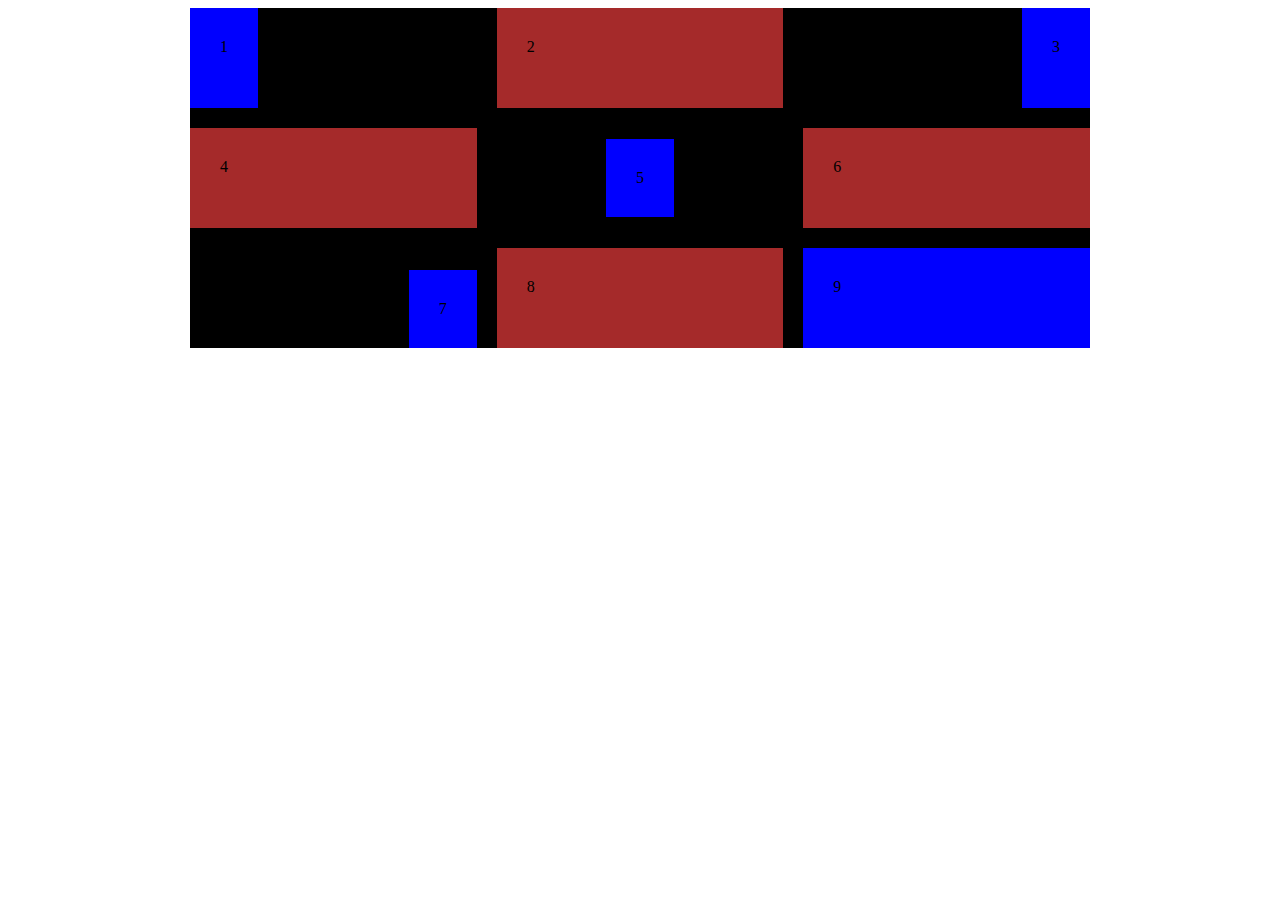
<file: grid/align-and-justify/index.html>
<!DOCTYPE html>
<html lang="en">
  <head>
    <meta charset="UTF-8" />
    <meta http-equiv="X-UA-Compatible" content="IE=edge" />
    <meta name="viewport" content="width=device-width, initial-scale=1.0" />
    <title>Document</title>
    <link rel="stylesheet" href="./style.css" />
  </head>
  <body>
    <div class="container">
      <div class="one">1</div>
      <div class="two">2</div>
      <div class="three">3</div>
      <div class="four">4</div>
      <div class="five">5</div>
      <div class="six">6</div>
      <div class="seven">7</div>
      <div class="eight">8</div>
      <div class="nine">9</div>
    </div>
  </body>
</html>
</file>
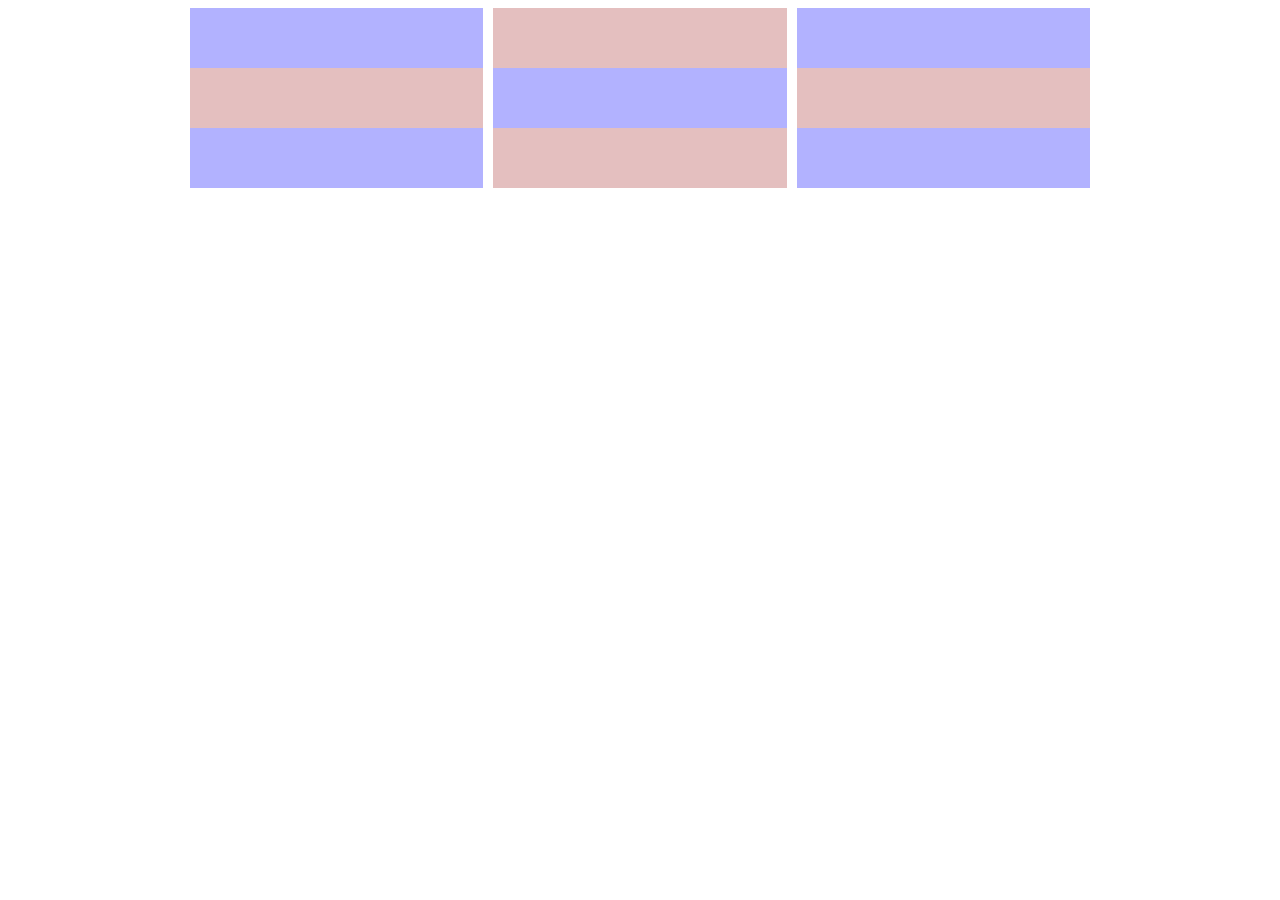
<file: grid/columns/index.html>
<!DOCTYPE html>
<html lang="en">
<head>
    <meta charset="UTF-8">
    <meta http-equiv="X-UA-Compatible" content="IE=edge">
    <meta name="viewport" content="width=device-width, initial-scale=1.0">
    <title>Document</title>
    <link rel="stylesheet" href="./style.css" />
</head>
<body>

    <div class="container">
       <div></div>
       <div></div>
       <div></div>
       <div></div>
       <div></div>
       <div></div>
       <div></div>
       <div></div>
       <div></div>
    </div>
    
</body>
</html>
</file>
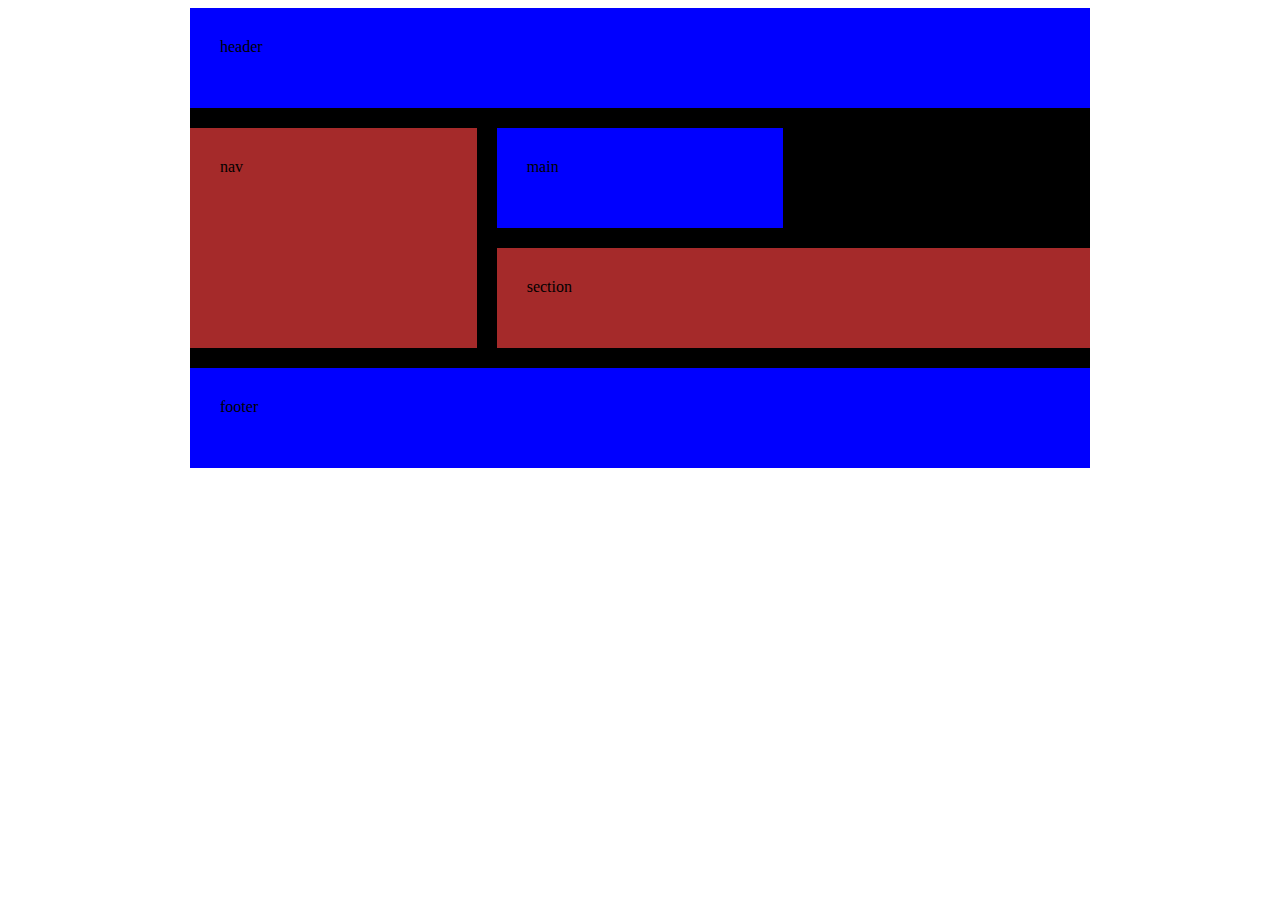
<file: grid/gridarea/index.html>
<!DOCTYPE html>
<html lang="en">
  <head>
    <meta charset="UTF-8" />
    <meta http-equiv="X-UA-Compatible" content="IE=edge" />
    <meta name="viewport" content="width=device-width, initial-scale=1.0" />
    <title>Document</title>
    <link rel="stylesheet" href="./style.css" />
  </head>
  <body>
    <div class="container">
      <div class="header">header</div>
      <div class="nav">nav</div>
      <div class="main">main</div>
      <div class="section">section</div>
      <div class="footer">footer</div>
    </div>
  </body>
</html>
</file>
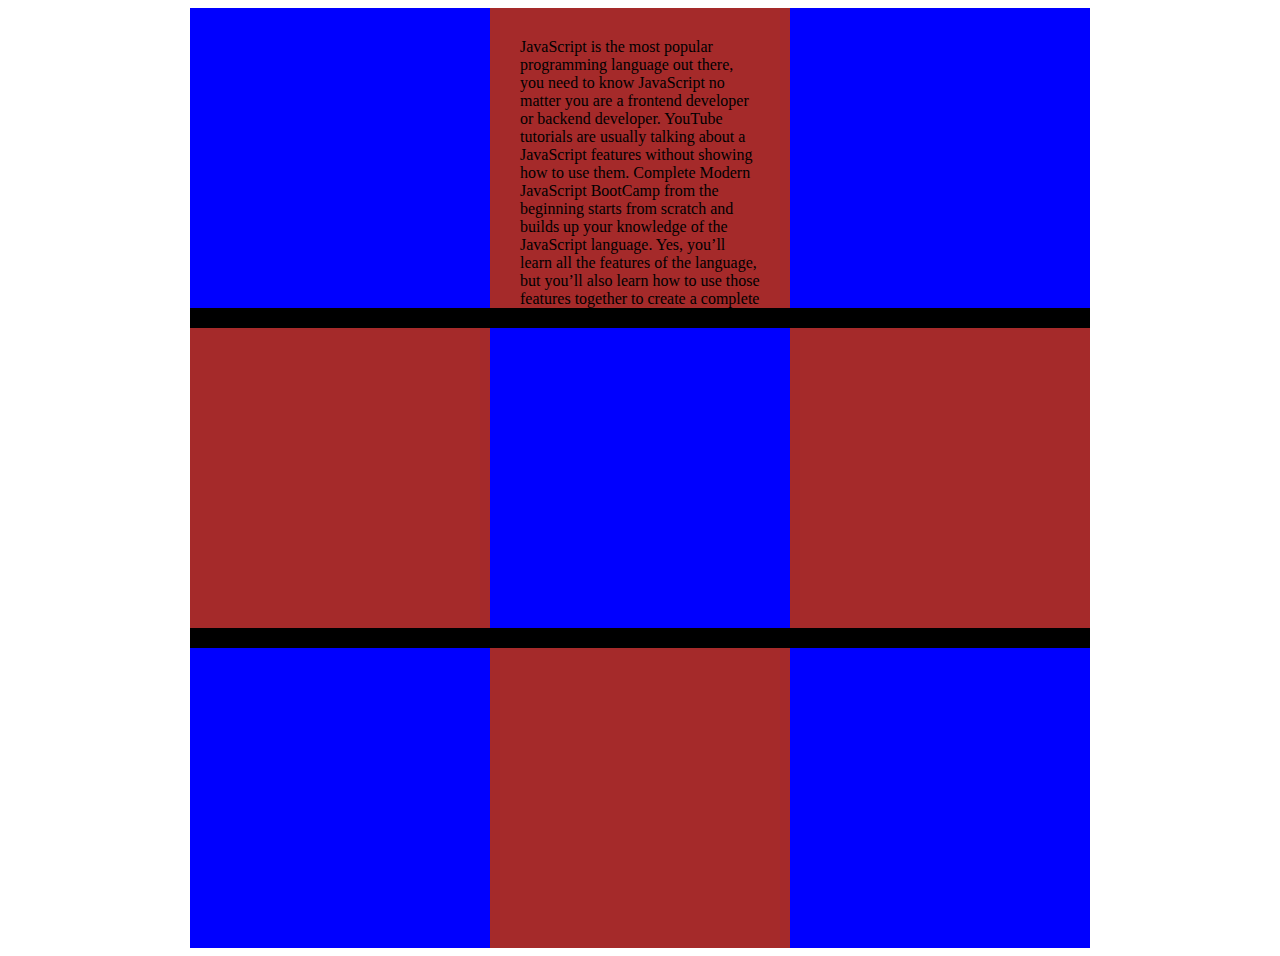
<file: grid/rows/index.html>
<!DOCTYPE html>
<html lang="en">
  <head>
    <meta charset="UTF-8" />
    <meta http-equiv="X-UA-Compatible" content="IE=edge" />
    <meta name="viewport" content="width=device-width, initial-scale=1.0" />
    <title>Document</title>
    <link rel="stylesheet" href="./style.css" />
  </head>
  <body>
    <div class="container">
      <div></div>
      <div>
        JavaScript is the most popular programming language out there, you need
        to know JavaScript no matter you are a frontend developer or backend
        developer. YouTube tutorials are usually talking about a JavaScript
        features without showing how to use them. Complete Modern JavaScript
        BootCamp from the beginning starts from scratch and builds up your
        knowledge of the JavaScript language. Yes, you’ll learn all the features
        of the language, but you’ll also learn how to use those features
        together to create a complete application.
      </div>
      <div></div>
      <div></div>
      <div></div>
      <div></div>
      <div></div>
      <div></div>
      <div></div>
    </div>
  </body>
</html>
</file>
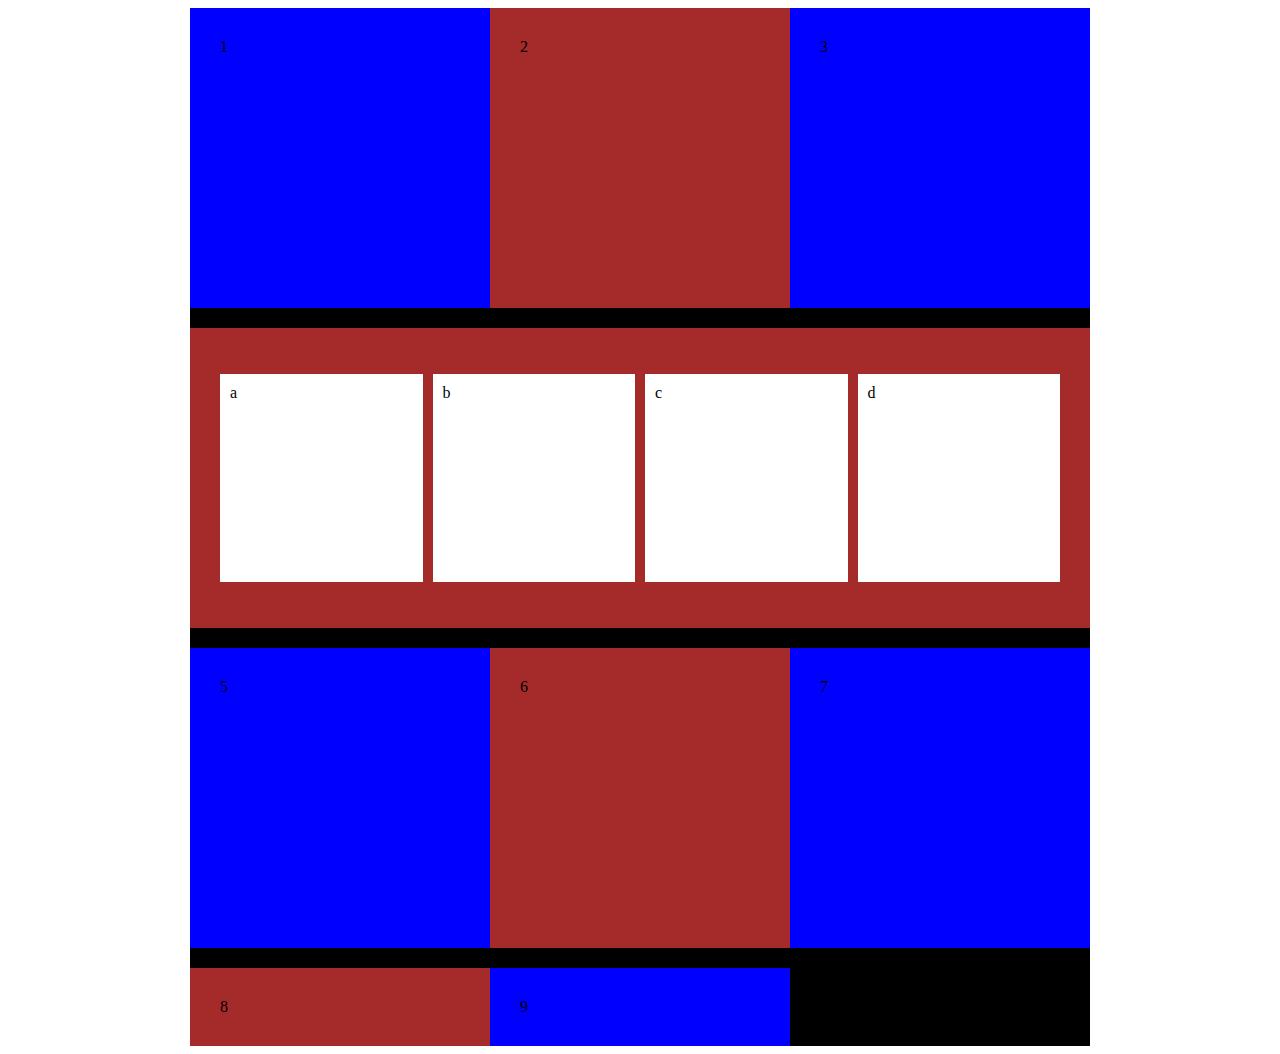
<file: grid/subgrid/index.html>
<!DOCTYPE html>
<html lang="en">
  <head>
    <meta charset="UTF-8" />
    <meta http-equiv="X-UA-Compatible" content="IE=edge" />
    <meta name="viewport" content="width=device-width, initial-scale=1.0" />
    <title>Document</title>
    <link rel="stylesheet" href="./style.css" />
  </head>
  <body>
    <div class="container">
      <div class="one">1</div>
      <div class="two">2</div>
      <div class="three">3</div>
      <div class="subgrid">
        <p>a</p>
        <p>b</p>
        <p>c</p>
        <p>d</p>
      </div>
      <div class="five">5</div>
      <div class="six">6</div>
      <div class="seven">7</div>
      <div class="eight">8</div>
      <div class="nine">9</div>
    </div>
  </body>
</html>
</file>
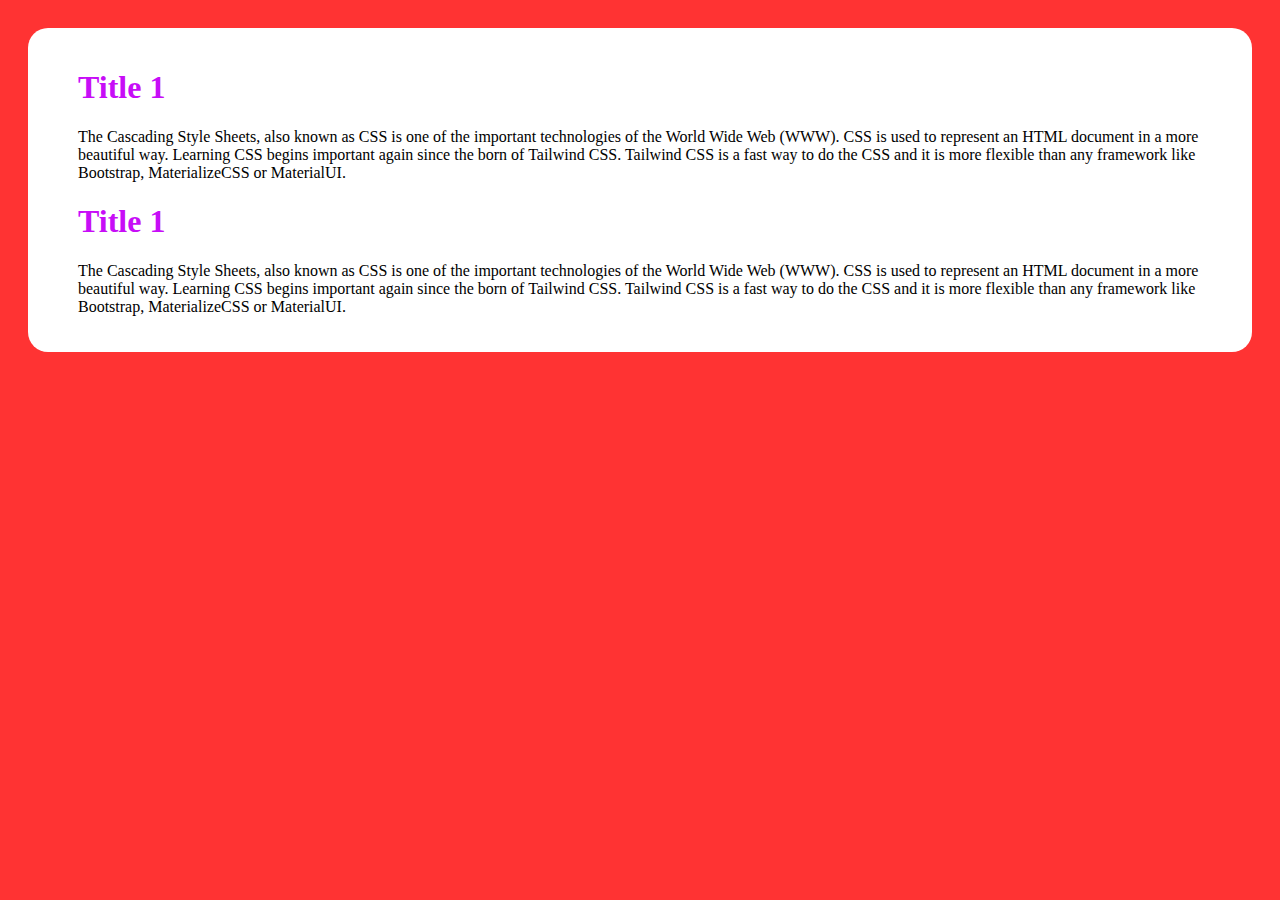
<file: variables/control-variable-in-js/index.html>
<!DOCTYPE html>
<html lang="en">
  <head>
    <meta charset="UTF-8" />
    <meta http-equiv="X-UA-Compatible" content="IE=edge" />
    <meta name="viewport" content="width=device-width, initial-scale=1.0" />
    <title>Document</title>
    <link rel="stylesheet" href="./style.css" />
  </head>
  <body>
    <div class="container">
      <div class="item">
        <h1>Title 1</h1>
        <p>
          The Cascading Style Sheets, also known as CSS is one of the important
          technologies of the World Wide Web (WWW). CSS is used to represent an
          HTML document in a more beautiful way. Learning CSS begins important
          again since the born of Tailwind CSS. Tailwind CSS is a fast way to do
          the CSS and it is more flexible than any framework like Bootstrap,
          MaterializeCSS or MaterialUI.
        </p>
      </div>

      <div class="item">
        <h1>Title 1</h1>
        <p>
          The Cascading Style Sheets, also known as CSS is one of the important
          technologies of the World Wide Web (WWW). CSS is used to represent an
          HTML document in a more beautiful way. Learning CSS begins important
          again since the born of Tailwind CSS. Tailwind CSS is a fast way to do
          the CSS and it is more flexible than any framework like Bootstrap,
          MaterializeCSS or MaterialUI.
        </p>
      </div>
    </div>

    <script src="./tinycolor.js"></script>
    <script src="./colors.js"></script>
  </body>
</html>
</file>
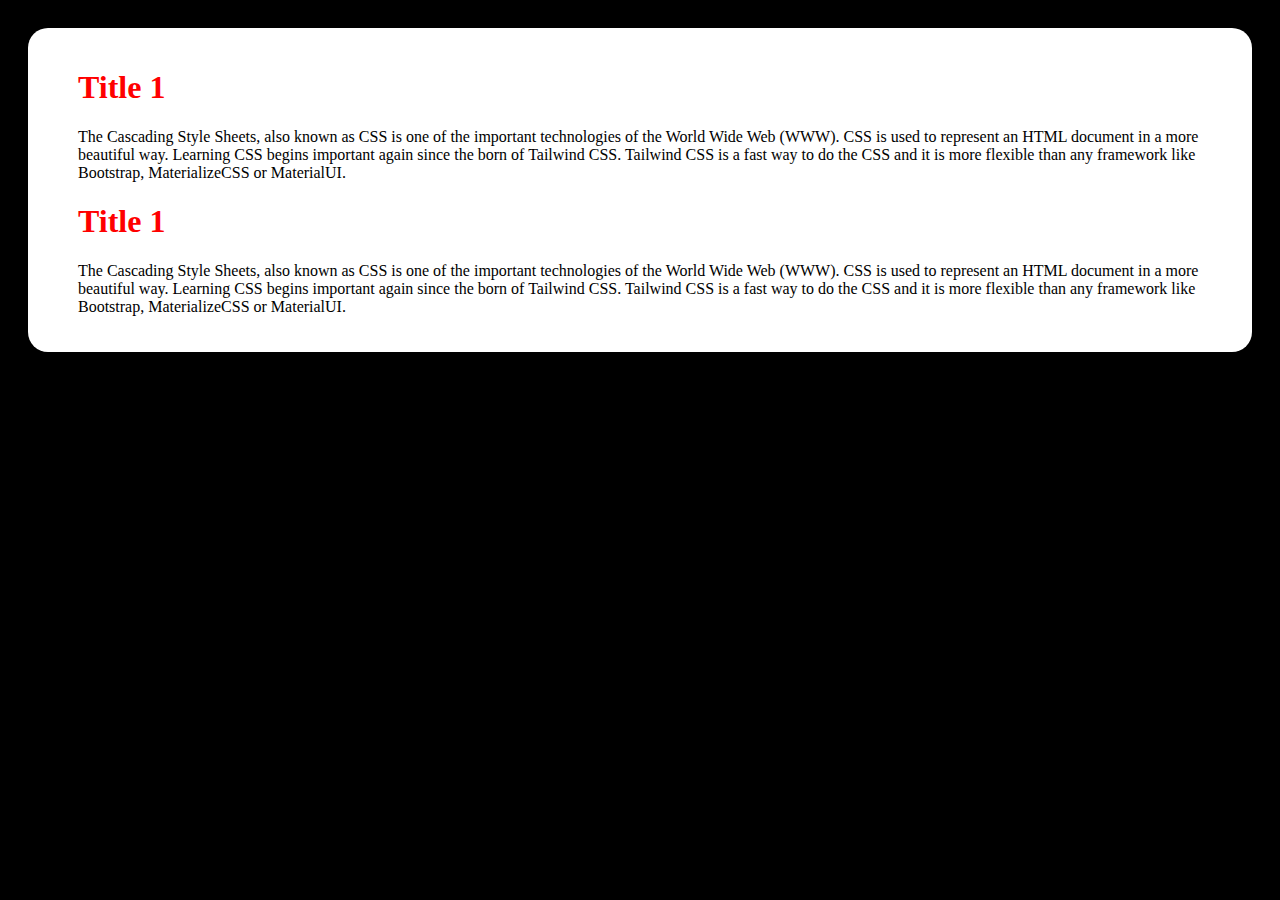
<file: variables/declare-variables/index.html>
<!DOCTYPE html>
<html lang="en">
  <head>
    <meta charset="UTF-8" />
    <meta http-equiv="X-UA-Compatible" content="IE=edge" />
    <meta name="viewport" content="width=device-width, initial-scale=1.0" />
    <title>Document</title>
    <link rel="stylesheet" href="./style.css" />
  </head>
  <body>
    <div class="container">
      <div class="item">
        <h1>Title 1</h1>
        <p>
          The Cascading Style Sheets, also known as CSS is one of the important
          technologies of the World Wide Web (WWW). CSS is used to represent an
          HTML document in a more beautiful way. Learning CSS begins important
          again since the born of Tailwind CSS. Tailwind CSS is a fast way to do
          the CSS and it is more flexible than any framework like Bootstrap,
          MaterializeCSS or MaterialUI.
        </p>
      </div>

      <div class="item">
        <h1>Title 1</h1>
        <p>
          The Cascading Style Sheets, also known as CSS is one of the important
          technologies of the World Wide Web (WWW). CSS is used to represent an
          HTML document in a more beautiful way. Learning CSS begins important
          again since the born of Tailwind CSS. Tailwind CSS is a fast way to do
          the CSS and it is more flexible than any framework like Bootstrap,
          MaterializeCSS or MaterialUI.
        </p>
      </div>
    </div>
  </body>
</html>
</file>
<file: grid/align-and-justify/style.css>
.container {
  display: grid;
  max-width: 900px;
  grid-template-columns: repeat(3, 1fr);
  margin: auto;
  /* grid-auto-rows: minmax(100px, auto); */
  grid-template-rows: repeat(3, 100px);
  background-color: #000000;
  gap: 20px;
}

.container div {
  background-color: blue;
  padding: 30px;
}

.container div:nth-child(even) {
  background-color: brown;
}

.one {
  justify-self: start;
}

.three {
  justify-self: end;
}

.seven {
  justify-self: end;
  align-self: end;
}

.five {
  align-self: center;
  justify-self: center;
}
</file>
<file: grid/columns/style.css>
.container {
  display: grid;
  max-width: 900px;
  /* grid-template-columns: 33.4% 33.4% 33.4% ; */
  /* grid-template-columns: 1fr 1fr 1fr; */
  /* grid-template-columns: repeat(3, 1fr); */
  /* grid-template-columns: repeat(9, 1fr); */
  /* grid-template-columns: repeat(3, calc(100% / 3)); */
  grid-template-columns: repeat(3, 1fr);
  /* is better to use 1fr than use percentage 14% */
  column-gap: 10px;
  margin: auto;
}

.container div {
  background-color: blue;
  padding: 30px;
  opacity: 0.3;
}

.container div:nth-child(even) {
  background-color: brown;
}
</file>
<file: grid/gridarea/style.css>
.container {
  display: grid;
  max-width: 900px;
  grid-template-columns: repeat(3, 1fr);
  margin: auto;
  grid-auto-rows: minmax(100px, auto);
  background-color: #000000;
  gap: 20px;
  grid-template-areas: 'header header header' 'nav main .' 'nav section section' 'footer footer footer';
}

.container div {
  background-color: blue;
  padding: 30px;
}

.container div:nth-child(even) {
  background-color: brown;
}

.header {
  grid-area: header;
}

.nav {
  grid-area: nav;
}

.main {
  grid-area: main;
}

.section {
  grid-area: section;
}

.footer {
  grid-area: footer;
}
</file>
<file: grid/rows/style.css>
.container {
  display: grid;
  max-width: 900px;
  grid-template-columns: repeat(3, 1fr);
  /* column-gap: 10px; */
  margin: auto;
  /* grid-auto-rows: minmax(100px, auto); */
  grid-template-rows: repeat(3, 300px);
  background-color: black;
  /* gap: 20px; */
  row-gap: 20px;
}

.container div {
  background-color: blue;
  padding: 30px;
}

.container div:nth-child(even) {
  background-color: brown;
}
</file>
<file: grid/subgrid/style.css>
.container {
  display: grid;
  max-width: 900px;
  grid-template-columns: repeat(3, 1fr);
  /* column-gap: 10px; */
  margin: auto;
  /* grid-auto-rows: minmax(100px, auto); */
  grid-template-rows: repeat(3, 300px);
  background-color: black;
  /* gap: 20px; */
  row-gap: 20px;
}

.container div {
  background-color: blue;
  padding: 30px;
}

.container div:nth-child(even) {
  background-color: brown;
}

.subgrid {
  /* grid-column: 1/4; */
  display: grid;
  grid-column: span 3;
  grid-template-columns: repeat(4, 1fr);
  gap: 10px;
}

.subgrid p {
  background-color: white;
  padding: 10px;
}
</file>
<file: variables/control-variable-in-js/style.css>
:root {
  --title-color: red;
  --bg-color: black;
  --default-border-radius: 20px;
}

body {
  background-color: var(--bg-color);
  padding: 20px;
}

.container {
  background-color: white;
  border-radius: var(--default-border-radius);
  padding: 20px 50px;
}

.container .item h1 {
  color: var(--title-color);
}
</file>
<file: variables/declare-variables/style.css>
:root {
  --title-color: red;
  --bg-color: black;
  --default-border-radius: 20px;
}

body {
  background-color: var(--bg-color);
  padding: 20px;
}

.container {
  background-color: white;
  border-radius: var(--default-border-radius);
  padding: 20px 50px;
}

.container .item h1 {
  color: var(--title-color);
}
</file>
